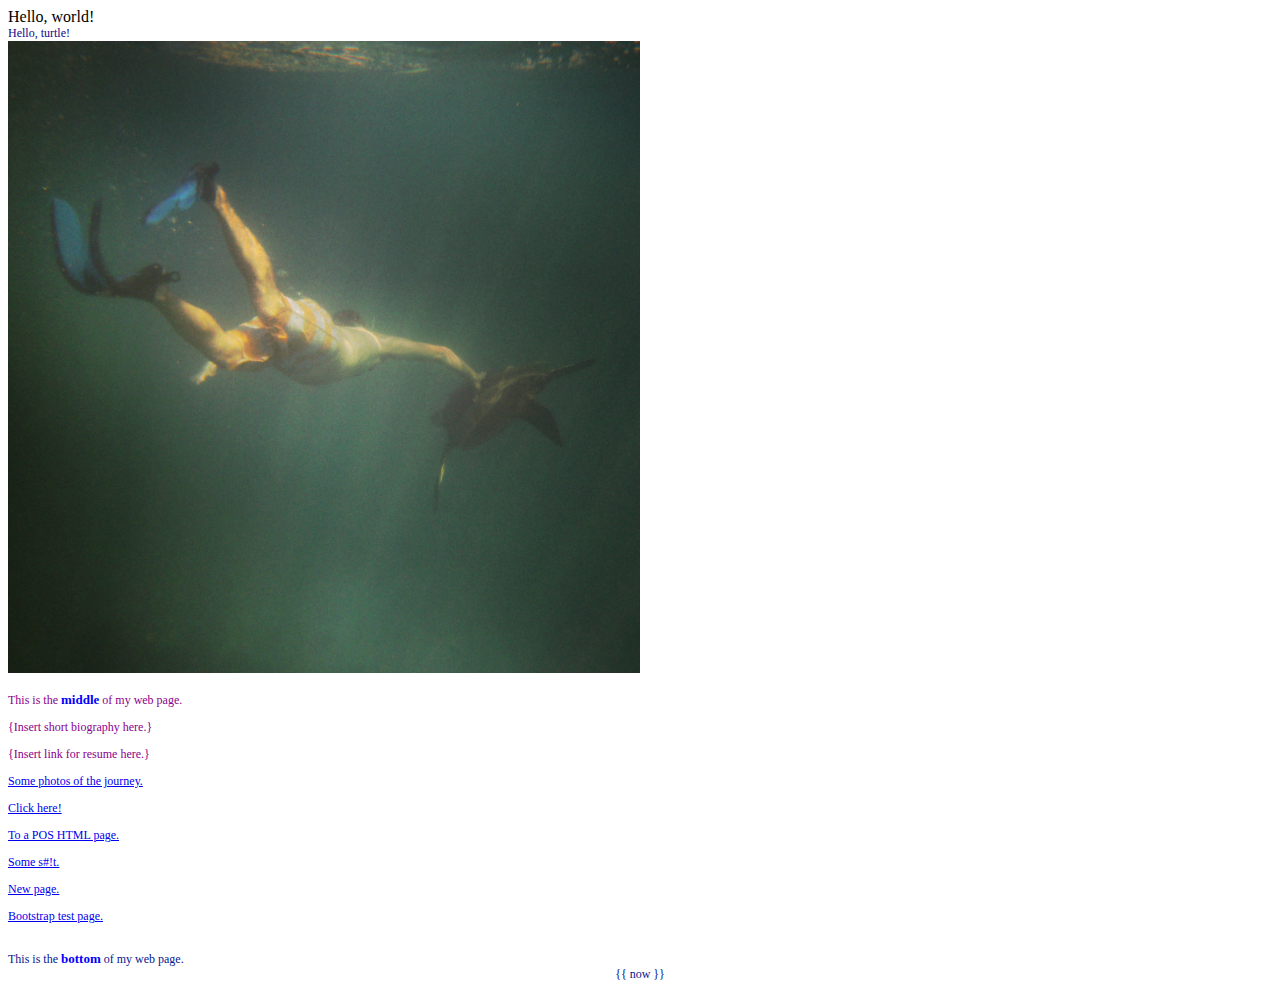
<file: index.html>
<!DOCTYPE html>
<html>
    <head>
        <title>My Webpage</title>
		<style>
            #top {
                font-size: 12px;
                color: #110786;
            }

            #middle {
                font-size: 12px;
				color: darkmagenta
            }

            #bottom {
                font-size: 12px;
				color: #041790
            }

            .name {
                font-weight: bold;
                font-size: 13px;
                color: blue;
            }
        </style>
    </head>
	
    <body>
        Hello, world!
		<div id="top">
            Hello, turtle!<br/>
            <img alt="Hello, Turtle" src="images/helloturtle.jpg" width= "50%"/>
        </div>
        <div id="middle">
		<br/>
            This is the <span class="name">middle</span> of my web page.<br/>
			
			<!--The following paragraph is an introduction-->
			<p>{Insert short biography here.}</p>

			<!--The following link is to a resume-->
			<p>{Insert link for resume here.}</p>

			<!--The following link is to a photonlog-->
			<p><a href="images.html">Some photos of the journey.</a></p>
			
			<p><a href="https://google.com">Click here!</a></p>
			
			<!--The following link is to a pos-->
			<p><a href="table.html">To a POS HTML page.</a></p>

			<!--The following link is to some shit-->
			<p><a href="style2.html">Some s#!t.</a></p>

			<!--The following link is to some more shit-->
			<p><a href="newpage.html">New page.</a></p>

			<!--The following link is to a bootstrap test page-->
			<p><a href="boottest.html">Bootstrap test page.</a></p>
        </div>
        <div id="bottom">
		
		<br/>
            This is the <span class="name">bottom</span> of my web page.
		<br/>
        <center>
            <footer id="footer">
                <div id="footer-content">{{ now }}</div>
            </footer>
        </center>
        </div>
    </body>
</html>
</file>
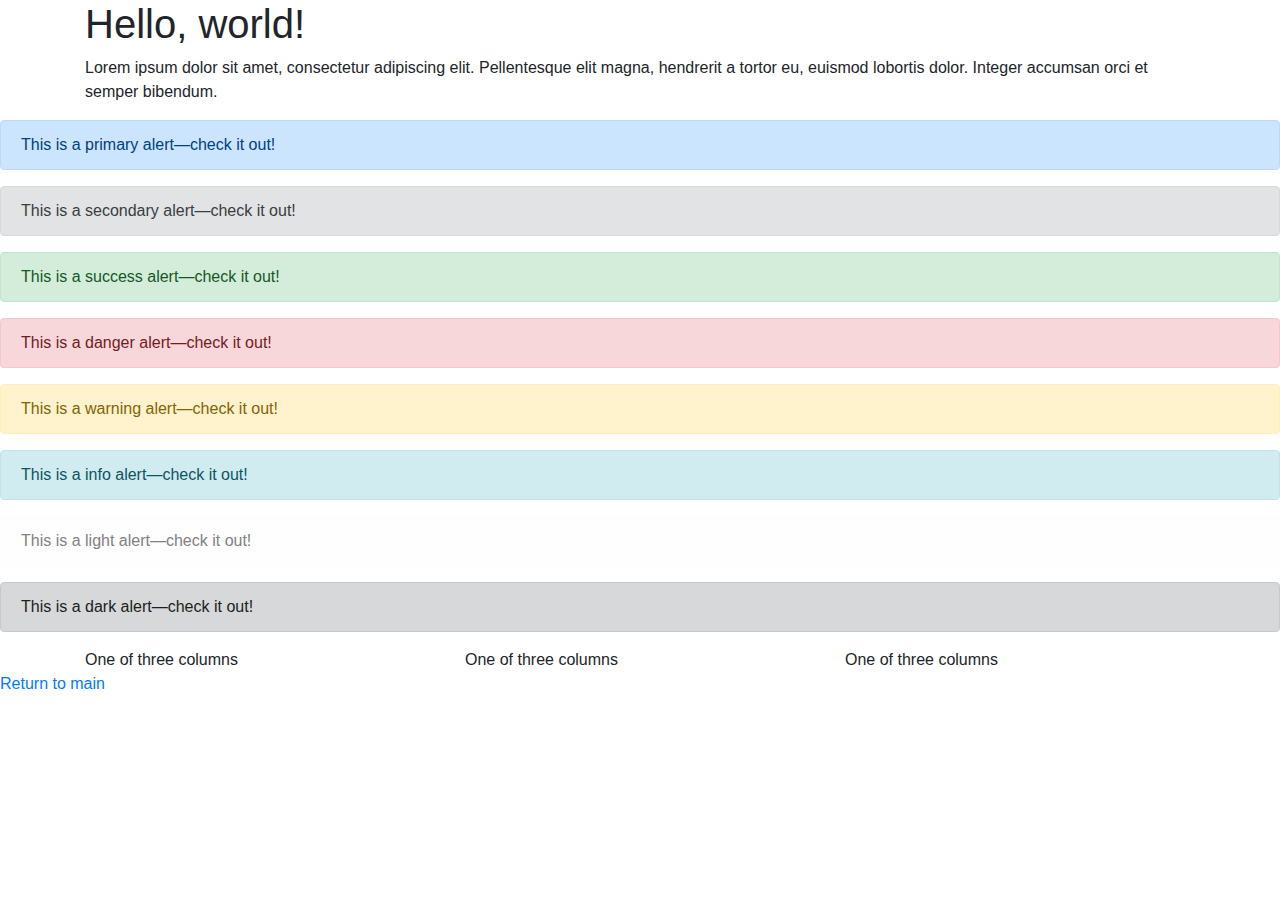
<file: boottest.html>
<!DOCTYPE html>
<html>
    <head>
        <title>My Web Page!</title>
        <link rel="stylesheet" href="https://maxcdn.bootstrapcdn.com/bootstrap/4.0.0/css/bootstrap.min.css" integrity="sha384-Gn5384xqQ1aoWXA+058RXPxPg6fy4IWvTNh0E263XmFcJlSAwiGgFAW/dAiS6JXm" crossorigin="anonymous">
    </head>
    <body>
        <div class="container">
            <h1>Hello, world!</h1>
            <p>Lorem ipsum dolor sit amet, consectetur adipiscing elit. Pellentesque elit magna, hendrerit a tortor eu, euismod lobortis dolor. Integer accumsan orci et semper bibendum.</p>
        </div>
		<div class="alert alert-primary" role="alert">
		  This is a primary alert—check it out!
		</div>
		<div class="alert alert-secondary" role="alert">
		  This is a secondary alert—check it out!
		</div>
		<div class="alert alert-success" role="alert">
		  This is a success alert—check it out!
		</div>
		<div class="alert alert-danger" role="alert">
		  This is a danger alert—check it out!
		</div>
		<div class="alert alert-warning" role="alert">
		  This is a warning alert—check it out!
		</div>
		<div class="alert alert-info" role="alert">
		  This is a info alert—check it out!
		</div>
		<div class="alert alert-light" role="alert">
		  This is a light alert—check it out!
		</div>
		<div class="alert alert-dark" role="alert">
		  This is a dark alert—check it out!
		</div>
		<div class="container">
		  <div class="row">
			<div class="col-sm">
			  One of three columns
			</div>
			<div class="col-sm">
			  One of three columns
			</div>
			<div class="col-sm">
			  One of three columns
			</div>
		  </div>
		</div>
		<div>
		<a href="index.html">Return to main </a>
		</div>
    </body>
</html>
</file>
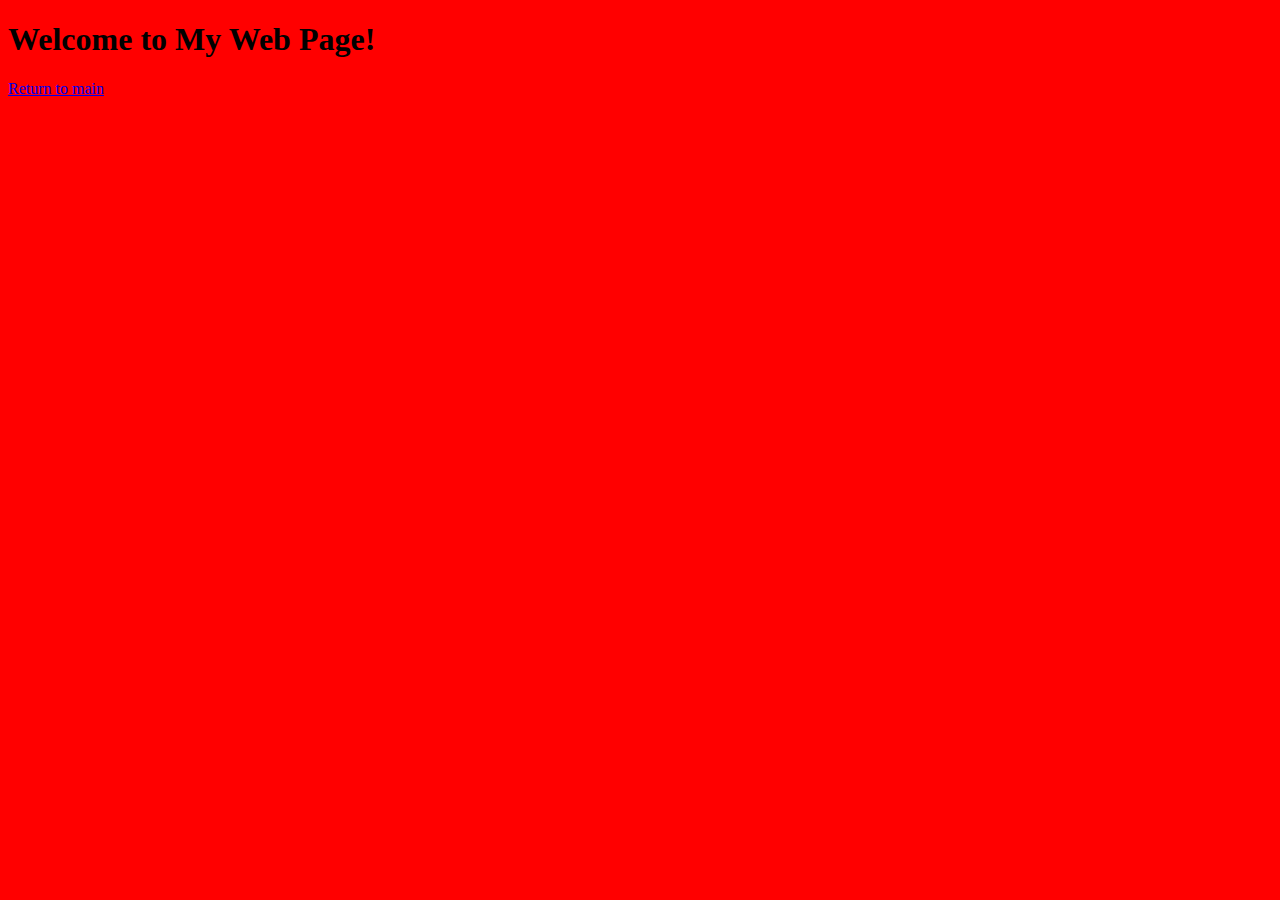
<file: newpage.html>
<!DOCTYPE html>
<html>
    <head>
        <title>My Web Page!</title>
        <meta name="viewport" content="width=device-width, initial-scale=1.0"> <!--Used for mobile to intiialize parameters-->
		<style>
            @media (min-width: 500px) {
                body {
                    background-color: red;
                }
                h1::before {
                    content: "Welcome to My Web Page!";
                }
            }

            @media (max-width: 499px) {
                body {
                    background-color: blue;
                }
                h1::before {
                    content: "Welcome!";
                }
            }
        </style>
    </head>
    <body>
        <h1></h1>
		<div>
		<a href="index.html">Return to main </a>
		</div>
    </body>
</html>
</file>
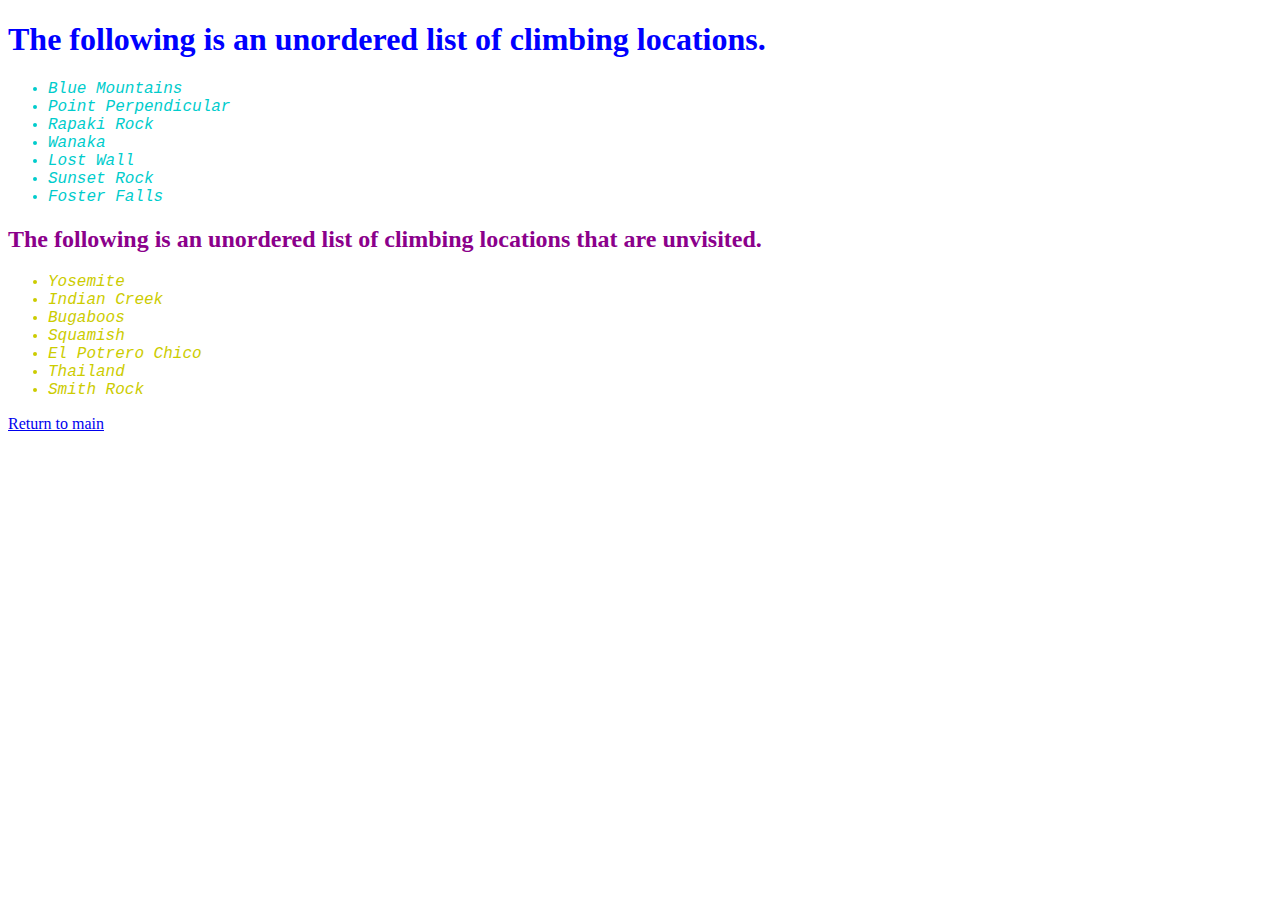
<file: style2.html>
<!DOCTYPE html>
<html>
    <head>
        <title>My Web Page!</title>
        <link rel="stylesheet" href="styles.css">
    </head>
    <body>
        <h1>The following is an unordered list of climbing locations.</h1>
        <p>
			<ul class="foo">
				<li>Blue Mountains</li>
				<li>Point Perpendicular</li>
				<li>Rapaki Rock</li>
				<li>Wanaka</li>
				<li>Lost Wall</li>
				<li>Sunset Rock</li>
				<li>Foster Falls</li>
			</ul>
		</p>
        <h2>The following is an unordered list of climbing locations that are unvisited.</h2>
        <p>
			<ul class="bar">
				<li>Yosemite</li>
				<li>Indian Creek</li>
				<li>Bugaboos</li>
				<li>Squamish</li>
				<li>El Potrero Chico</li>
				<li>Thailand</li>
				<li>Smith Rock</li>
			</ul>
		</p>
		<div>
		<a href="index.html">Return to main </a>
		</div>
    </body>
</html>
</file>
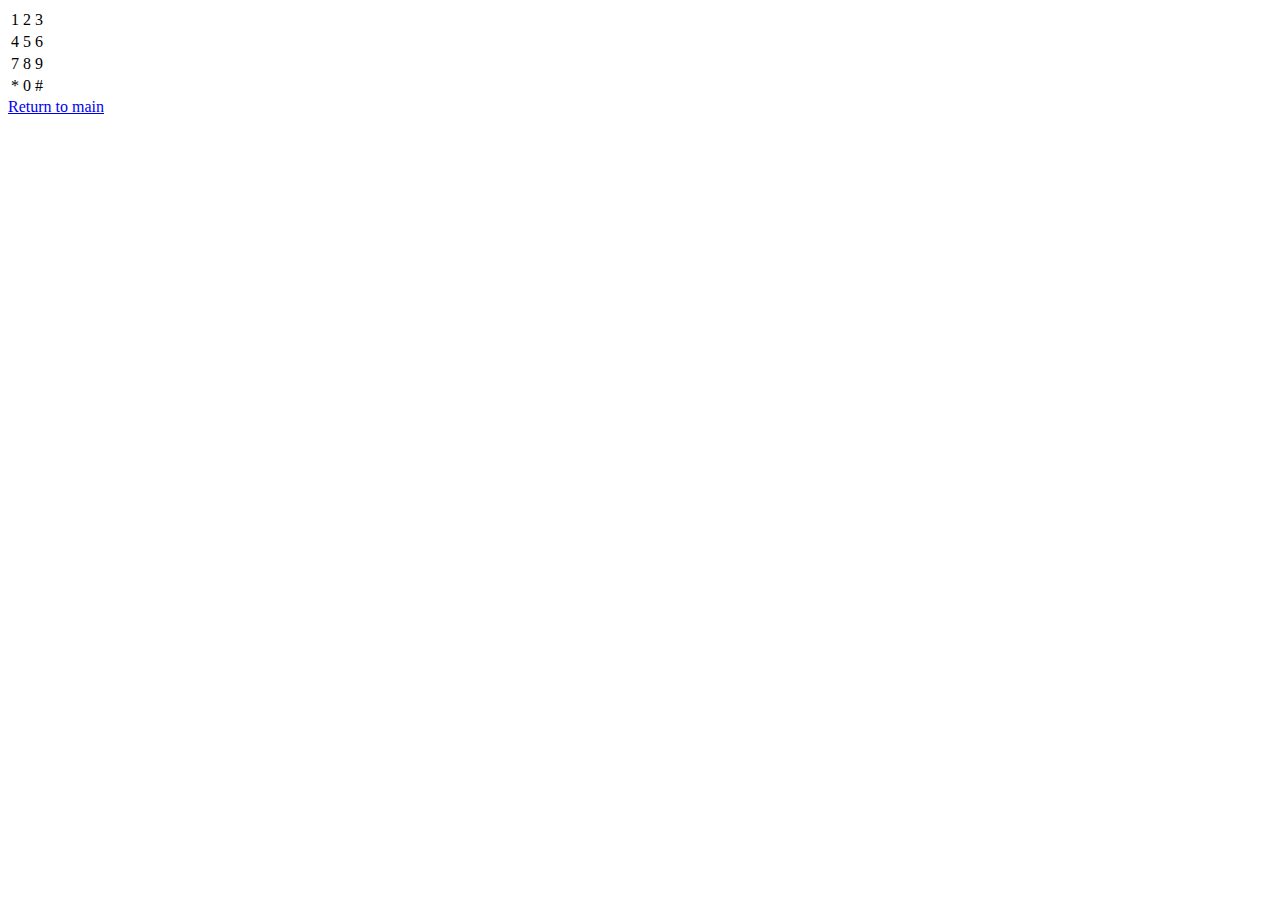
<file: table.html>
<!DOCTYPE html>

<!-- Demonstrates tables in html -->

<html lang="en">
    <head>
        <title>table</title>
    </head>
    <body>
        <table>
            <tr>
                <td>1</td>
                <td>2</td>
                <td>3</td>
            </tr>
            <tr>
                <td>4</td>
                <td>5</td>
                <td>6</td>
            </tr>
            <tr>
                <td>7</td>
                <td>8</td>
                <td>9</td>
            </tr>
            <tr>
                <td>*</td>
                <td>0</td>
                <td>#</td>
            </tr>
        </table>
		<div>
		<a href="index.html">Return to main </a>
		</div>
    </body>
</html>
</file>
<file: styles.css>
h1 {
    color: blue;
    text-align: left;
}

h2 {
    color: Darkmagenta;
    text-align: left;
}

p {
    color: red;
	background-color: black;
}

.foo {
	color: #00cccc;
	font-size: medium;
	font-style: italic;
	font-family: Courier;
}

.bar {
	color: #cccc00;
	font-size: medium;
	font-style: italic;
	font-family: Courier;
}
</file>
